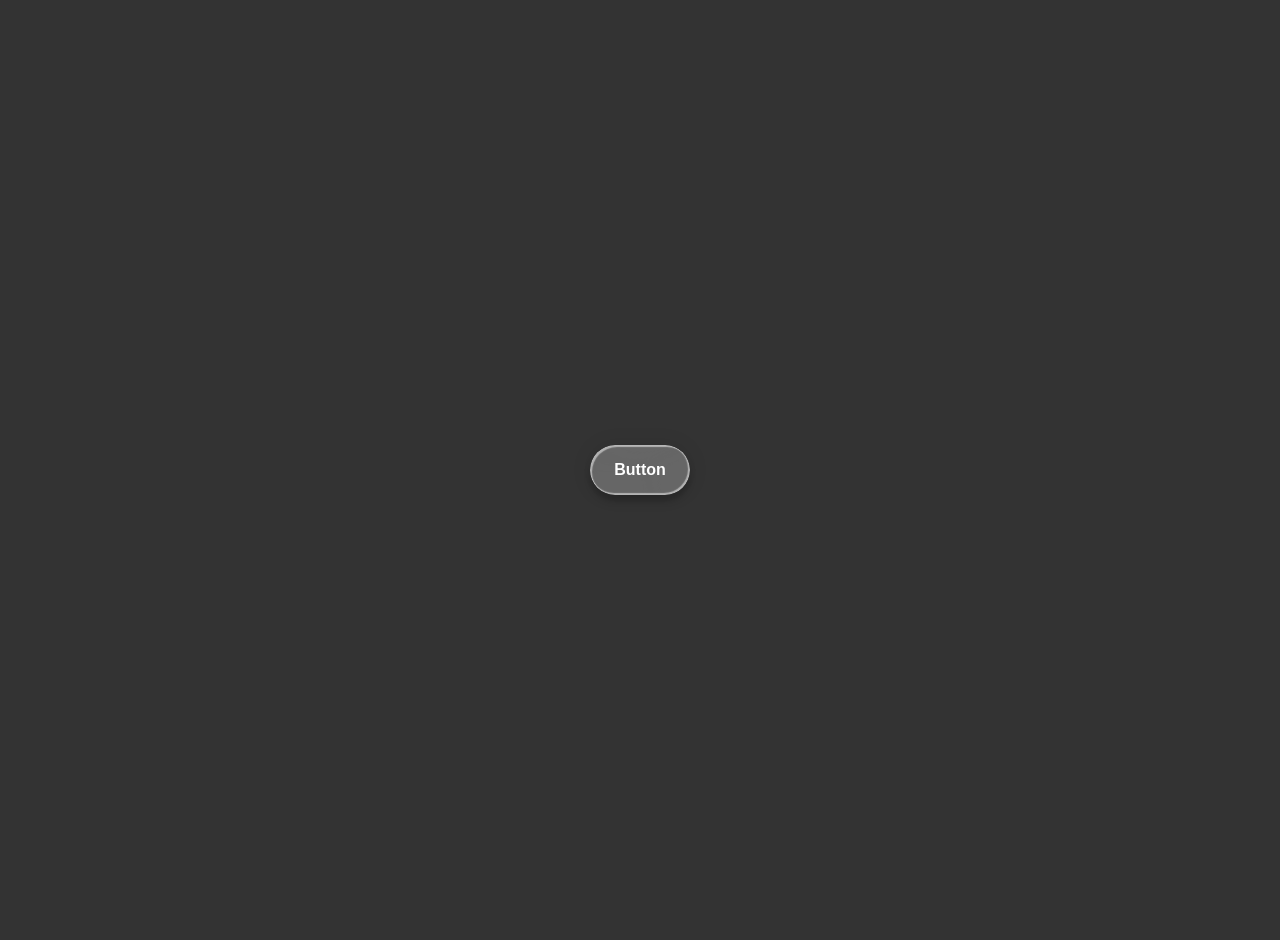
<file: index.html>
<!DOCTYPE html>
<html lang="en">
<head>
    <meta charset="UTF-8">
    <meta name="viewport" content="width=device-width, initial-scale=1.0">
    <title>Liquid Glass Effect</title>
    <link rel="stylesheet" href="style.css">
</head>
<body>
    <!-- Example Usage (Button) -->
    <div class="liquidGlass-wrapper button">
        <div class="liquidGlass-effect"></div>
        <div class="liquidGlass-tint"></div>
        <div class="liquidGlass-shine"></div>
        <div class="liquidGlass-text">
            Button
        </div>
    </div>

    <svg style="display: none;">
        <filter id="glass-distortion" x="0%" y="0%" width="100%" height="100%" filterUnits="objectBoundingBox">
            <feTurbulence type="fractalNoise" baseFrequency="0.01 0.01" numOctaves="1" seed="5" result="turbulence"/>
            <feComponentTransfer in="turbulence" result="mapped">
                <feFuncR type="gamma" amplitude="1" exponent="10" offset="0.5" />
                <feFuncG type="gamma" amplitude="0" exponent="1" offset="0" />
                <feFuncB type="gamma" amplitude="0" exponent="1" offset="0.5" />
            </feComponentTransfer>
            <feGaussianBlur in="turbulence" stdDeviation="3" result="softMap" />
            <feSpecularLighting in="softMap" surfaceScale="5" specularConstant="1" specularExponent="100" lighting-color="white" result="specLight">
                <fePointLight x="-200" y="-200" z="300" />
            </feSpecularLighting>
            <feComposite in="specLight" operator="arithmetic" k1="0" k2="1" k3="1" k4="0" result="litImage"/>
            <feDisplacementMap in="SourceGraphic" in2="softMap" scale="150" xChannelSelector="R" yChannelSelector="G"/>
        </filter>
    </svg>
</body>
</html>
</file>
<file: style.css>
/* LIQUID GLASS STYLES */
.liquidGlass-wrapper {
  position: relative;
  display: flex;
  font-weight: 600;
  overflow: hidden;
  color: black;
  cursor: pointer;
  box-shadow: 0 6px 6px rgba(0, 0, 0, 0.2), 0 0 20px rgba(0, 0, 0, 0.1);
  transition: all 0.4s cubic-bezier(0.175, 0.885, 0.32, 2.2); /* Adjusted for smoother hover on wrapper */
}

.liquidGlass-effect {
  position: absolute;
  z-index: 0;
  inset: 0;
  backdrop-filter: blur(3px);
  filter: url(#glass-distortion);
  overflow: hidden;
  isolation: isolate;
}

.liquidGlass-tint {
  z-index: 1;
  position: absolute;
  inset: 0;
  background: rgba(255, 255, 255, 0.25);
}

.liquidGlass-shine {
  position: absolute;
  inset: 0;
  z-index: 2;
  overflow: hidden;
  box-shadow: inset 2px 2px 1px 0 rgba(255, 255, 255, 0.5),
    inset -1px -1px 1px 1px rgba(255, 255, 255, 0.5);
}

.liquidGlass-text {
  z-index: 3;
  font-size: 1rem; /* Adjusted for a more generic button example */
  color: white;   /* Changed to white for better visibility on dark/glassy backgrounds */
  padding: 1em 1.5em; /* Added padding to the text itself for better spacing */
  text-align: center;
  display: flex;
  justify-content: center;
  align-items: center;
}

/* BASIC BODY STYLING FOR DEMO */
body {
  padding: 20px;
  margin: 0;
  display: flex;
  align-items: center;
  justify-content: center;
  height: 100vh;
  background: #333; /* Simple dark background for contrast */
  font-family: sans-serif;
}

/* EXAMPLE BUTTON STYLING (can be adapted from original or simplified) */
.liquidGlass-wrapper.button {
  border-radius: 50px; /* Example: Make it pill-shaped */
  /* Add any specific hover effects for the button here if needed */
}

.liquidGlass-wrapper.button:hover {
  transform: scale(1.05); /* Example hover effect */
}

/* Ensure the inner effect divs also respect the parent's border-radius */
.liquidGlass-wrapper.button > .liquidGlass-effect,
.liquidGlass-wrapper.button > .liquidGlass-tint,
.liquidGlass-wrapper.button > .liquidGlass-shine {
  border-radius: inherit; /* Inherit border-radius from parent */
}
</file>
